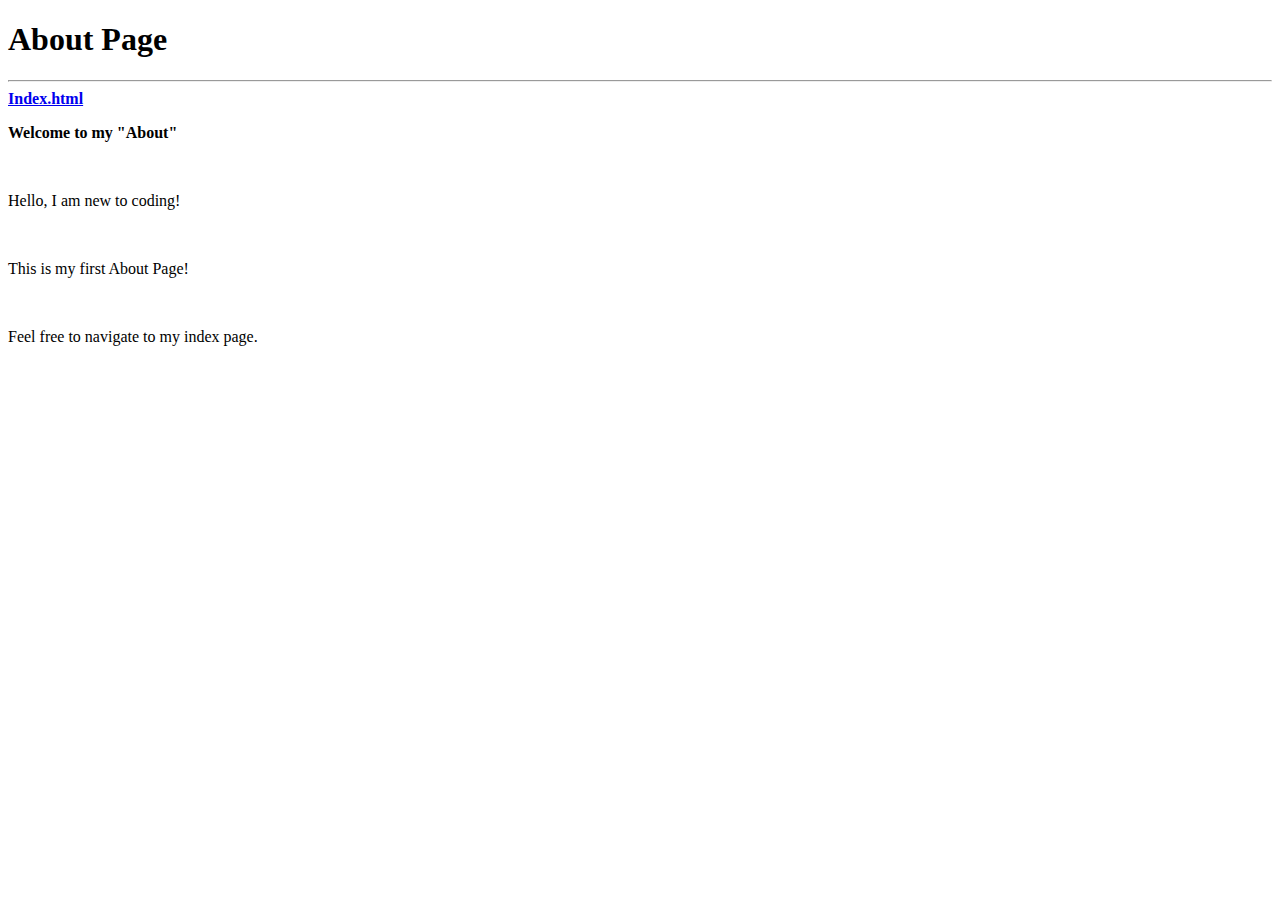
<file: about.html>
<!DOCTYPE html>
<html lang="en-us"> 

</head>
    <meta charset="UTF-8">
    <title>My Portfolio About Page</title>
</head>
    
</body>
    <!-- This is a comment -->
    <h1>About Page</h1>
    <!-- theme break -->
    <hr>
   <!-- Bold--> 

    <!-- Link to about.html, target blank, open in new tab-->
   <strong><a href="index.html" target="_blank"> Index.html </a></strong>
   <!-- HR line-->
   <br>

    <p> <strong> Welcome to my "About"</strong></p>
    <br>
    <p>Hello, I am new to coding!</p>
    <br>
    </p>This is my first About Page!</p>
    <br>
    <p>Feel free to navigate to my index page.</p>
    
   <br>
</body>

</html>
</file>
